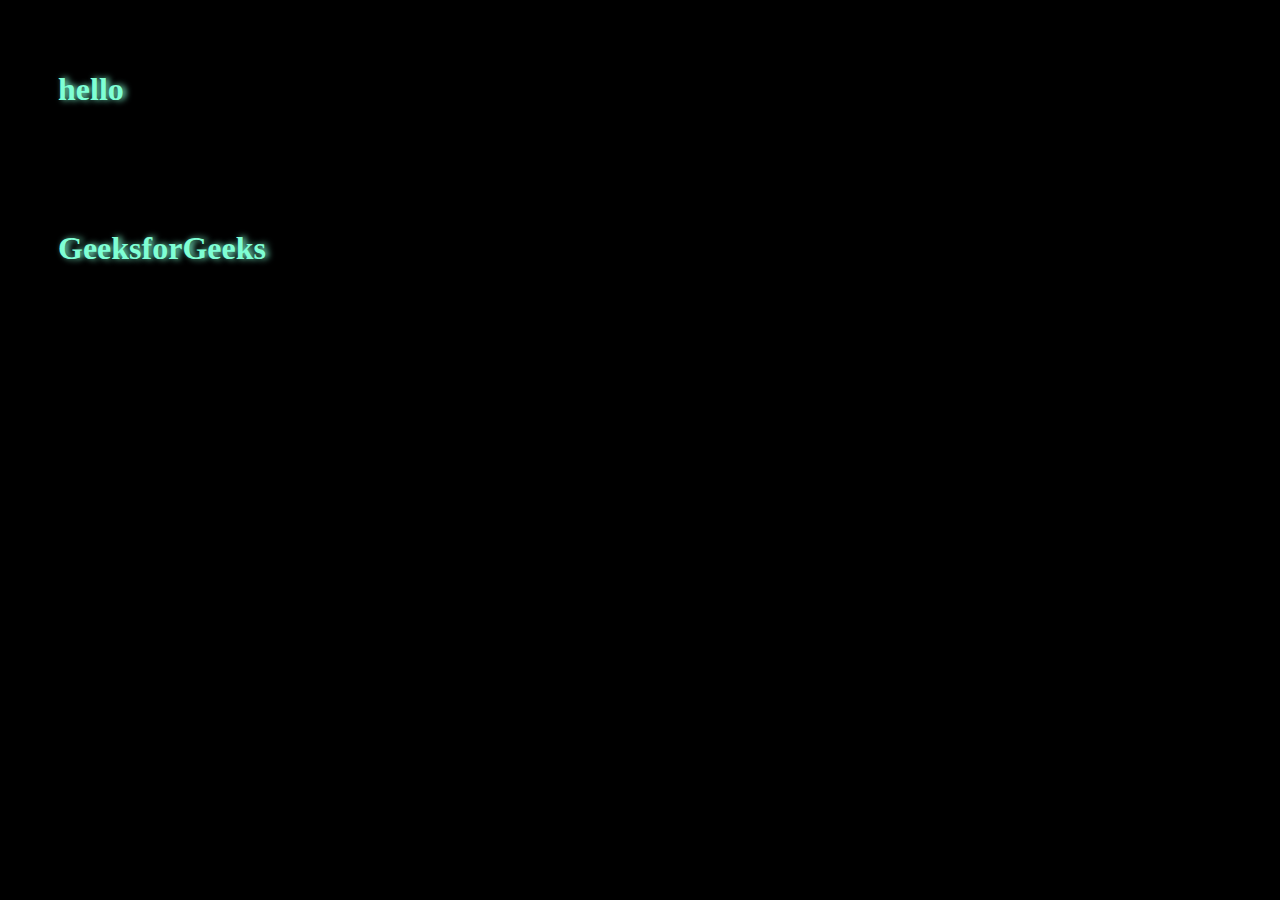
<file: index3.html>
<!DOCTYPE html>
<html lang="en">
<head>
    <meta charset="UTF-8">
    <meta name="viewport" content="width=device-width, initial-scale=1.0">
    <title>Document</title>
    <link rel="stylesheet" href="style3.css">
</head>
<body>
    <div class="a">
        <h1 class="a1">hello</h1>
        <h1 class="a2">GeeksforGeeks</h1>
    </div>
</body>
</html>
</file>
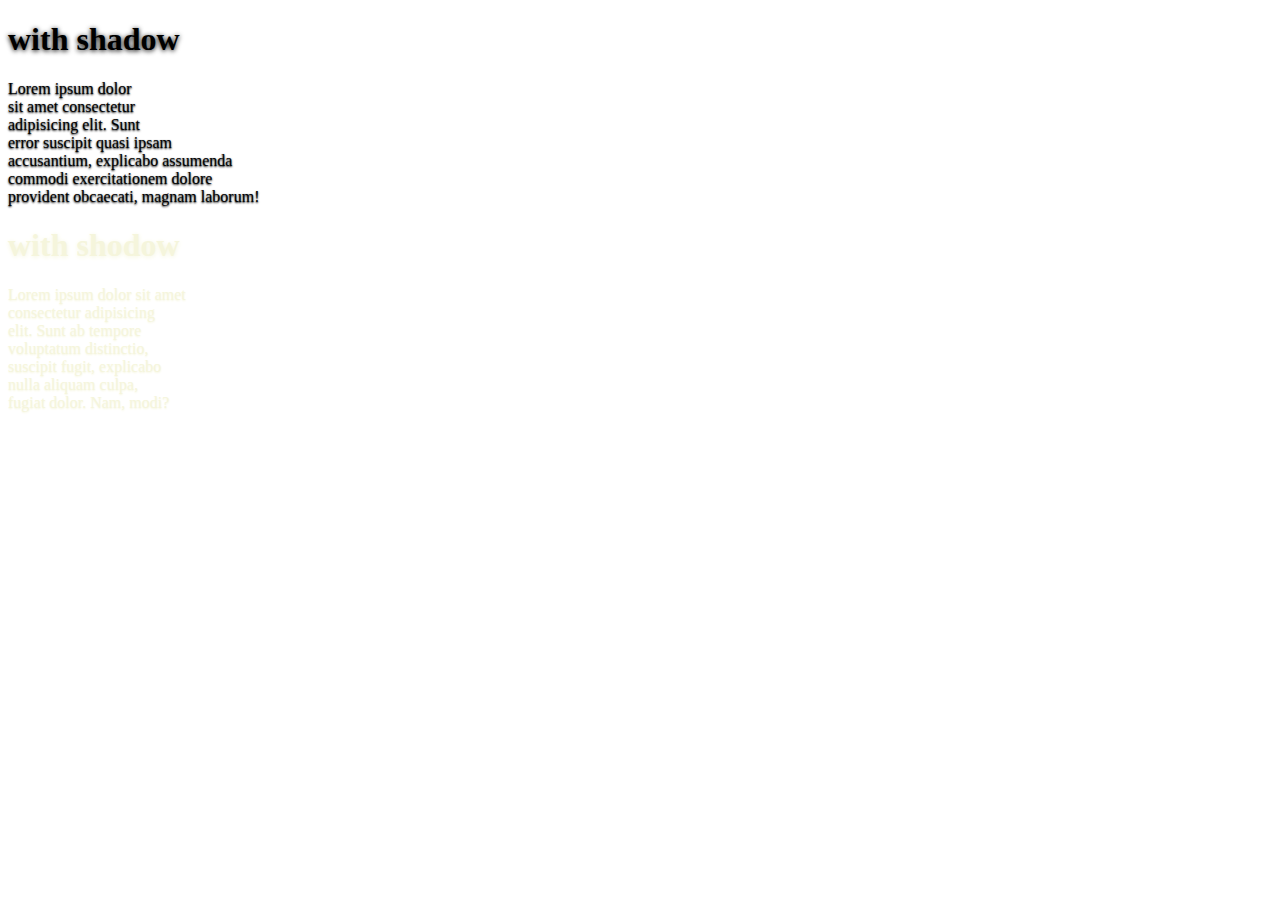
<file: index4.html>
<!DOCTYPE html>
<html lang="en">
<head>
    <meta charset="UTF-8">
    <meta name="viewport" content="width=device-width, initial-scale=1.0">
    <title>Document</title>
    <link rel="stylesheet" href="style4.css">
</head>
<body>
    <div>
        <h1 class="a1">with shadow</h1>
        <p class="a2">Lorem ipsum dolor <br> sit amet consectetur <br> adipisicing elit. Sunt <br> error suscipit quasi ipsam <br> accusantium, explicabo assumenda <br> commodi exercitationem dolore <br> provident obcaecati, magnam laborum!</p>
        <h1 class="a3">with shodow</h1>
        <p class="a4">Lorem ipsum dolor sit amet <br> consectetur adipisicing <br> elit. Sunt ab tempore <br> voluptatum distinctio, <br> suscipit fugit, explicabo <br> nulla aliquam culpa, <br> fugiat dolor. Nam, modi?</p>
    </div>
</body>
</html>
</file>
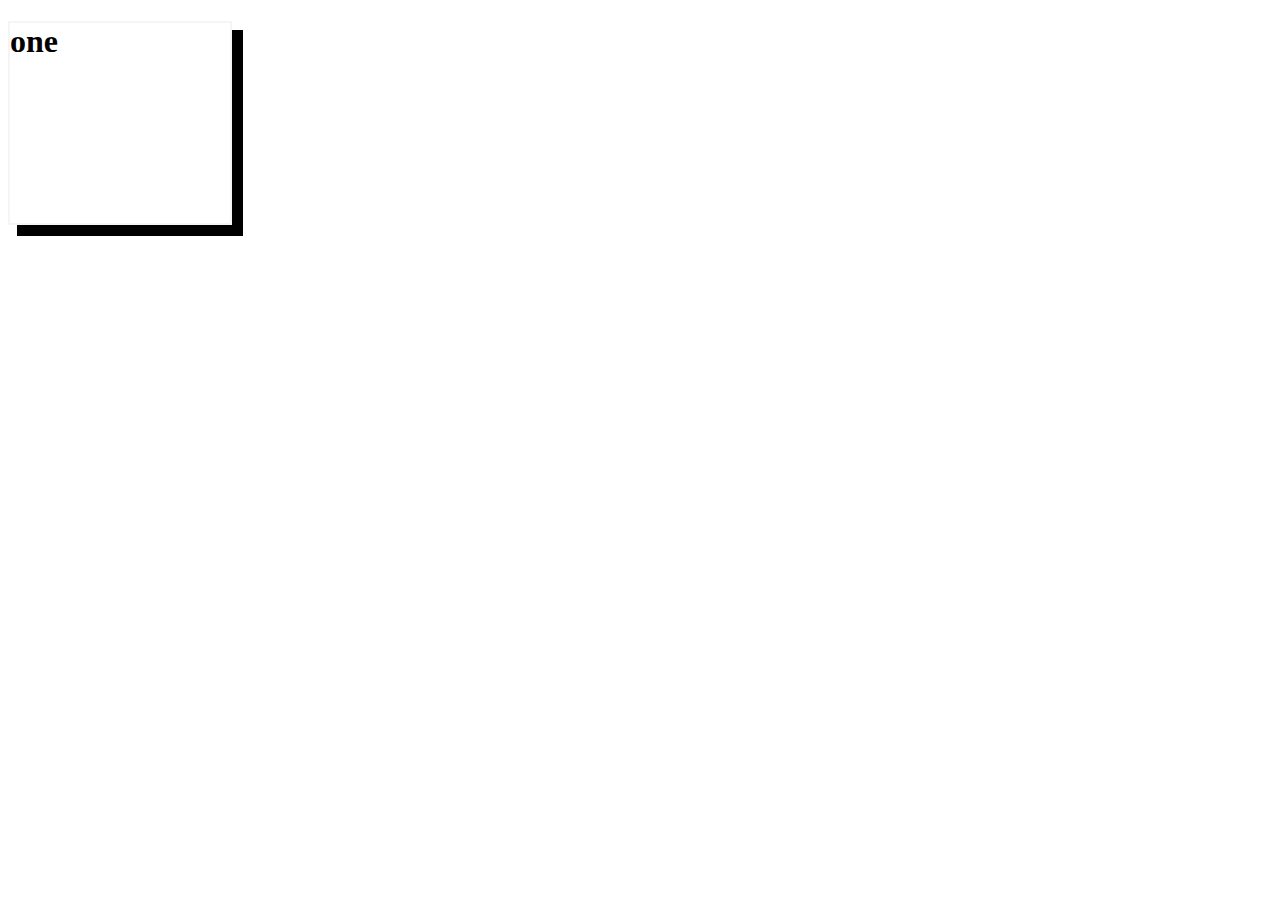
<file: index5.html>
<!DOCTYPE html>
<html lang="en">
<head>
    <meta charset="UTF-8">
    <meta name="viewport" content="width=device-width, initial-scale=1.0">
    <title>Document</title>
    <link rel="stylesheet" href="style5.css">
</head>
<body>
    <h1 class="a1">one</h1>
</body>
</html>
</file>
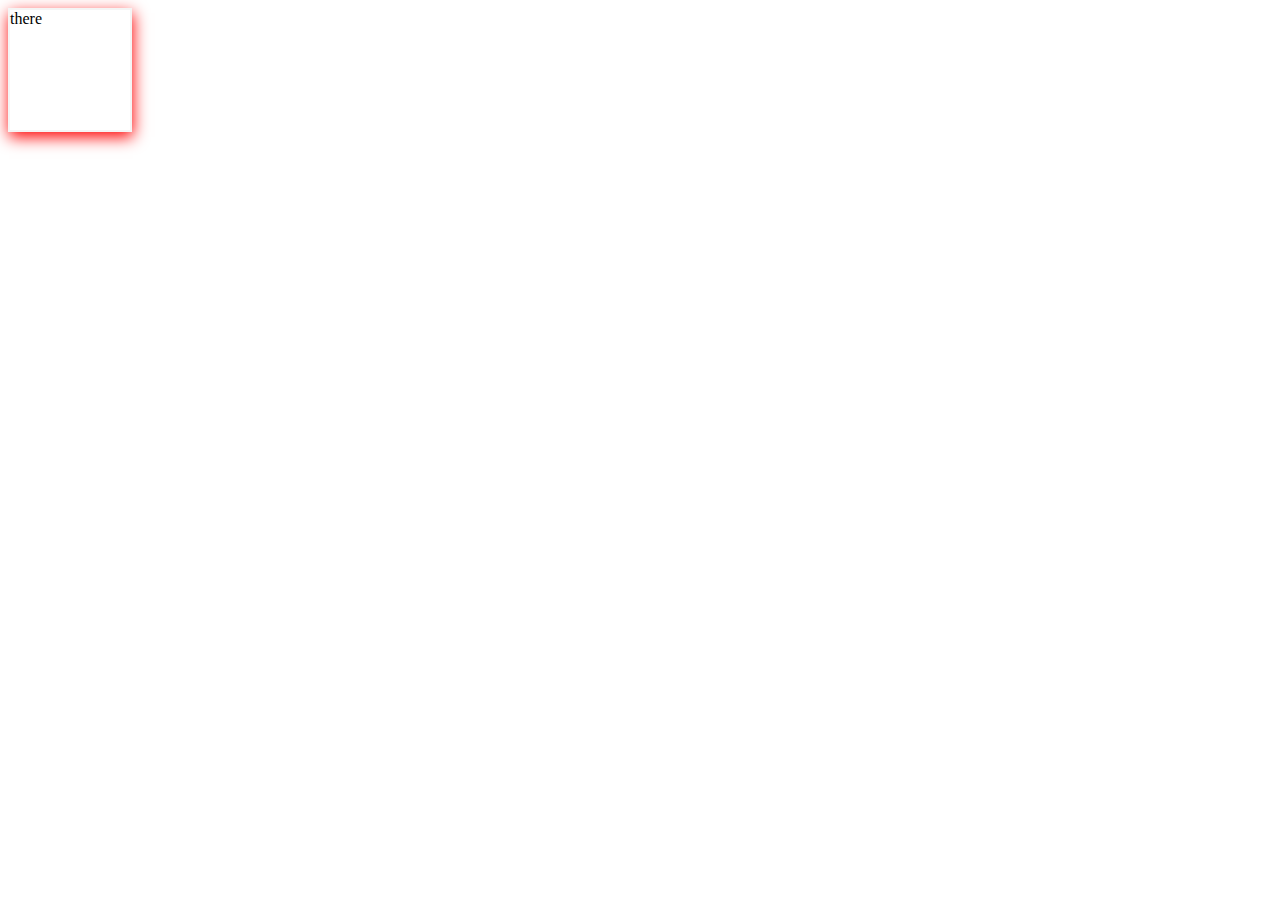
<file: index6.html>
<!DOCTYPE html>
<html lang="en">
<head>
    <meta charset="UTF-8">
    <meta name="viewport" content="width=device-width, initial-scale=1.0">
    <title>Document</title>
    <link rel="stylesheet" href="style6.css">
</head>
<body>
    <div class="a1">there</div>
</body>
</html>
</file>
<file: style3.css>
body{
    background-color: black;
  }
.a1{
    color: aquamarine;
    text-shadow: 3px 0px 6pX ;
    padding: 50px;
}
.a2{
    color: aquamarine;
    text-shadow: 3px 0px 6px;
    padding: 50px;
}
</file>
<file: style4.css>
.a1{
    text-shadow: 0px 1px 5px;
}
.a2{
    text-shadow: 0px 1px 2px;
}
.a3{
    color: beige;
    text-shadow: 0px 1px 5px;
}
.a4{
    color: beige;
    text-shadow: 0px 1px 2px;
}
</file>
<file: style5.css>
.a1{
    border: 2px solid whitesmoke;
    width: 220px;
    height: 200px;
    box-shadow: 10px 10px 0px 1px;
}
</file>
<file: style6.css>
.a1{
    border: 2px solid whitesmoke;
    width: 120px;
    height: 120px;
    box-shadow: red 1px 5px 15px ;
}
</file>
